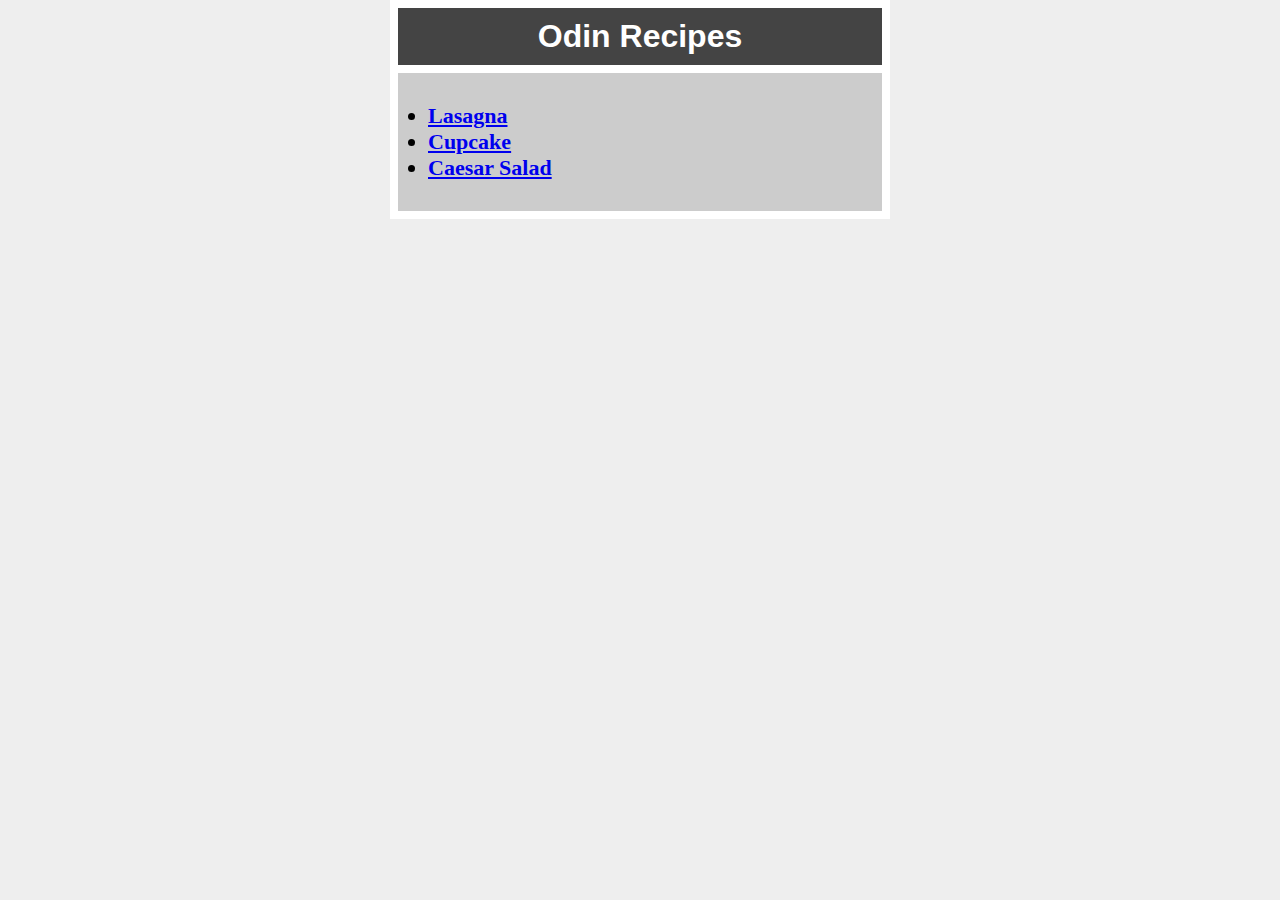
<file: index.html>
<!DOCTYPE html>
<html lang="en">
    <head>
        <meta charset="UTF-8">
        <title>Odin Recipes</title>
        <link rel="stylesheet" href="style.css">
    </head>

    <body class="main-body">
        <div class="container">
            <h1 class="main-head">Odin Recipes</h1>
            <ul class="list">
                <li><a href="./recipes/lasagna.html">Lasagna</a></li>
                <li><a href="./recipes/cupcake.html">Cupcake</a></li>
                <li><a href="./recipes/caesar-salad.html">Caesar Salad</a></li>
            </ul>
        </div>
    </body>
</html>
</file>
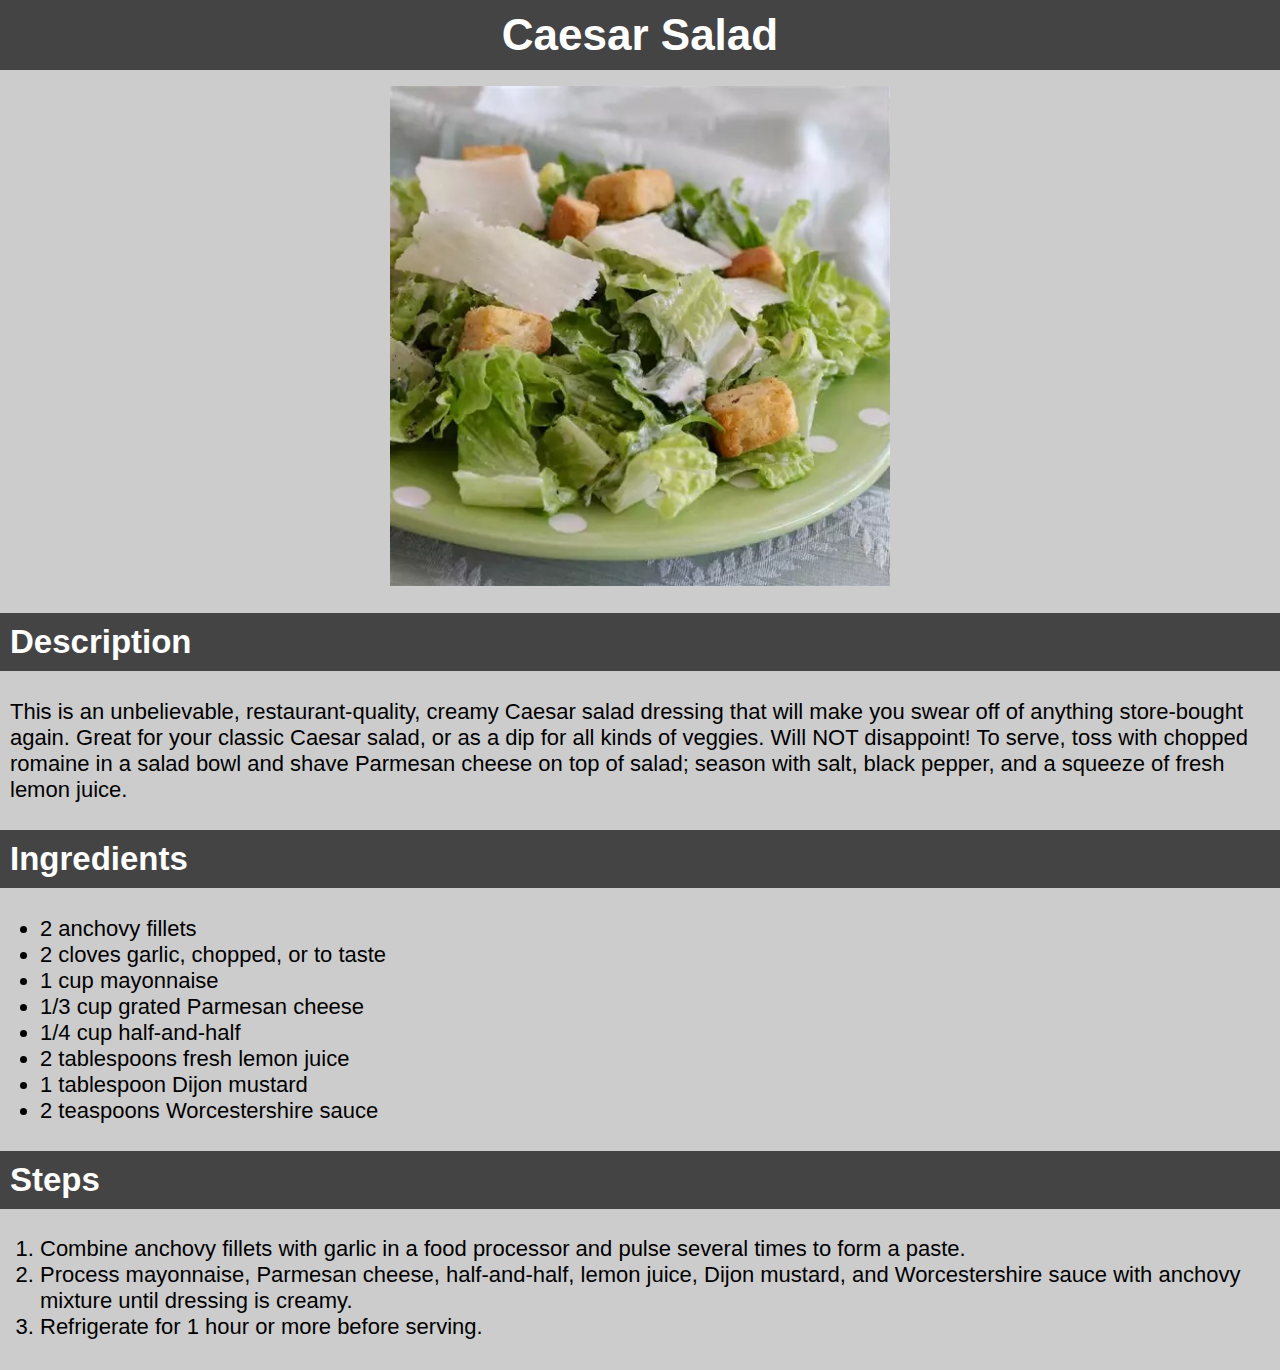
<file: recipes/caesar-salad.html>
<!DOCTYPE html>
<html lang="en">
    <head>
        <meta charset="UTF-8">
        <title>Odin Recipes: caesar salad</title>
        <link rel="stylesheet" href="../style.css">
    </head>

    <body class="General-text">
        <div class="container-recipe">
            <h1 class="main-head">Caesar Salad</h1>
            <img class="food-img" src="../img/caesar-salad.jpg" alt="A dish of caesar salad">
        
            <h2 class="other-head">Description</h2>
            <p class="description">This is an unbelievable, restaurant-quality, creamy Caesar salad dressing that will make you swear off of anything store-bought again. Great for your classic Caesar salad, or as a dip for all kinds of veggies. Will NOT disappoint! To serve, toss with chopped romaine in a salad bowl and shave Parmesan cheese on top of salad; season with salt, black pepper, and a squeeze of fresh lemon juice.</p>

            <h2 class="other-head">Ingredients</h2>
            <ul>
                <li>2 anchovy fillets</li>
                <li>2 cloves garlic, chopped, or to taste</li>
                <li>1 cup mayonnaise</li>
                <li>1/3 cup grated Parmesan cheese</li>
                <li>1/4 cup half-and-half</li>
                <li>2 tablespoons fresh lemon juice</li>
                <li>1 tablespoon Dijon mustard</li>
                <li>2 teaspoons Worcestershire sauce</li>
            </ul>

            <h2 class="other-head">Steps</h2>
            <ol>
                <li>Combine anchovy fillets with garlic in a food processor and pulse several times to form a paste.</li>
                <li>Process mayonnaise, Parmesan cheese, half-and-half, lemon juice, Dijon mustard, and Worcestershire sauce with anchovy mixture until dressing is creamy.</li>
                <li>Refrigerate for 1 hour or more before serving. </li>
            </ol>
        </div>
    </body>
</html>
</file>
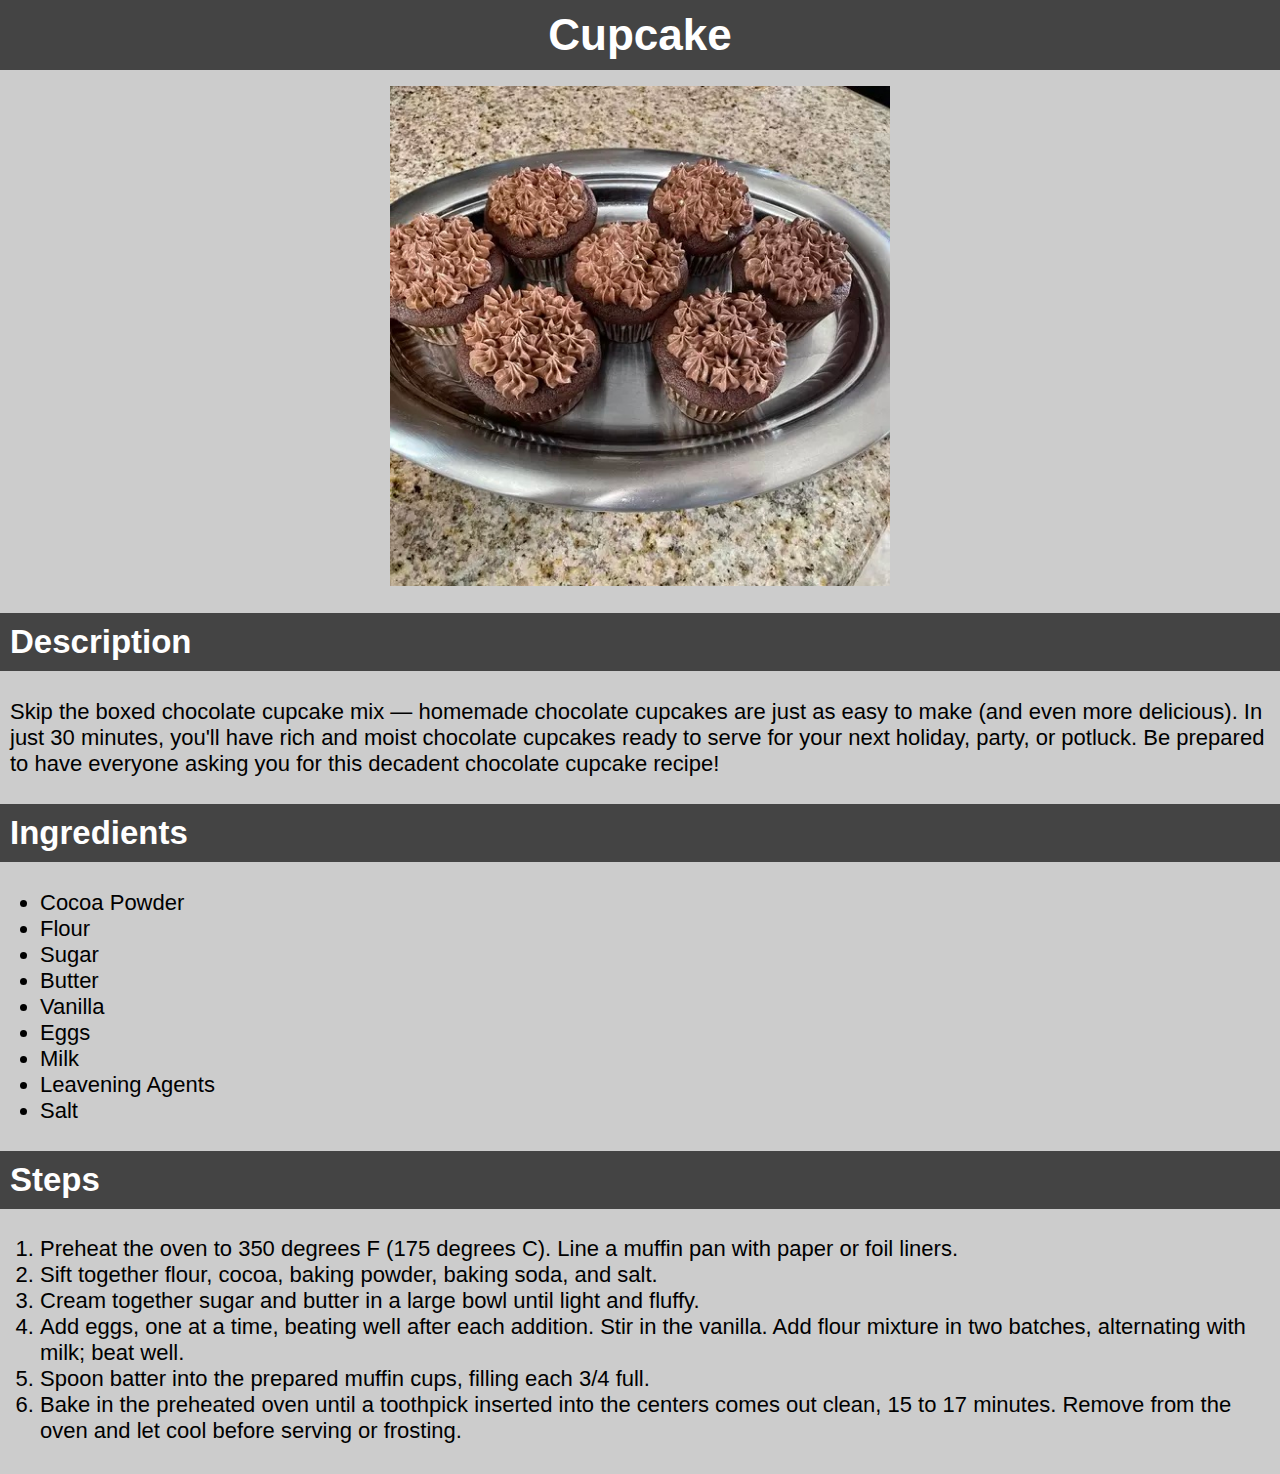
<file: recipes/cupcake.html>
<!DOCTYPE html>
<html lang="en">
    <head>
        <meta charset="UTF-8">
        <title>Odin Recipes: cupcake</title>
        <link rel="stylesheet" href="../style.css">
    </head>

    <body class="General-text">
        <div class="container-recipe">
            <h1 class="main-head">Cupcake</h1>
            <img class="food-img" src="../img/cupcake.jpg" alt="A dish of cupcakes">

            <h2 class="other-head">Description</h2>
            <p class="description"> Skip the boxed chocolate cupcake mix — homemade chocolate cupcakes are just as easy to make (and even more delicious). In just 30 minutes, you'll have rich and moist chocolate cupcakes ready to serve for your next holiday, party, or potluck. Be prepared to have everyone asking you for this decadent chocolate cupcake recipe!</p>

            <h2 class="other-head">Ingredients</h2>
            <ul>
                <li>Cocoa Powder</li>
                <li>Flour</li>
                <li>Sugar</li>
                <li>Butter</li>
                <li>Vanilla</li>
                <li>Eggs</li>
                <li>Milk</li>
                <li>Leavening Agents</li>
                <li>Salt</li>
            </ul>

            <h2 class="other-head">Steps</h2>
            <ol>
                <li>Preheat the oven to 350 degrees F (175 degrees C). Line a muffin pan with paper or foil liners.</li>
                <li>Sift together flour, cocoa, baking powder, baking soda, and salt.</li>
                <li>Cream together sugar and butter in a large bowl until light and fluffy.</li>
                <li>Add eggs, one at a time, beating well after each addition. Stir in the vanilla. Add flour mixture in two batches, alternating with milk; beat well.</li>
                <li>Spoon batter into the prepared muffin cups, filling each 3/4 full. </li>
                <li>Bake in the preheated oven until a toothpick inserted into the centers comes out clean, 15 to 17 minutes. Remove from the oven and let cool before serving or frosting.</li>
            </ol>
        </div>
    </body>
</html>
</file>
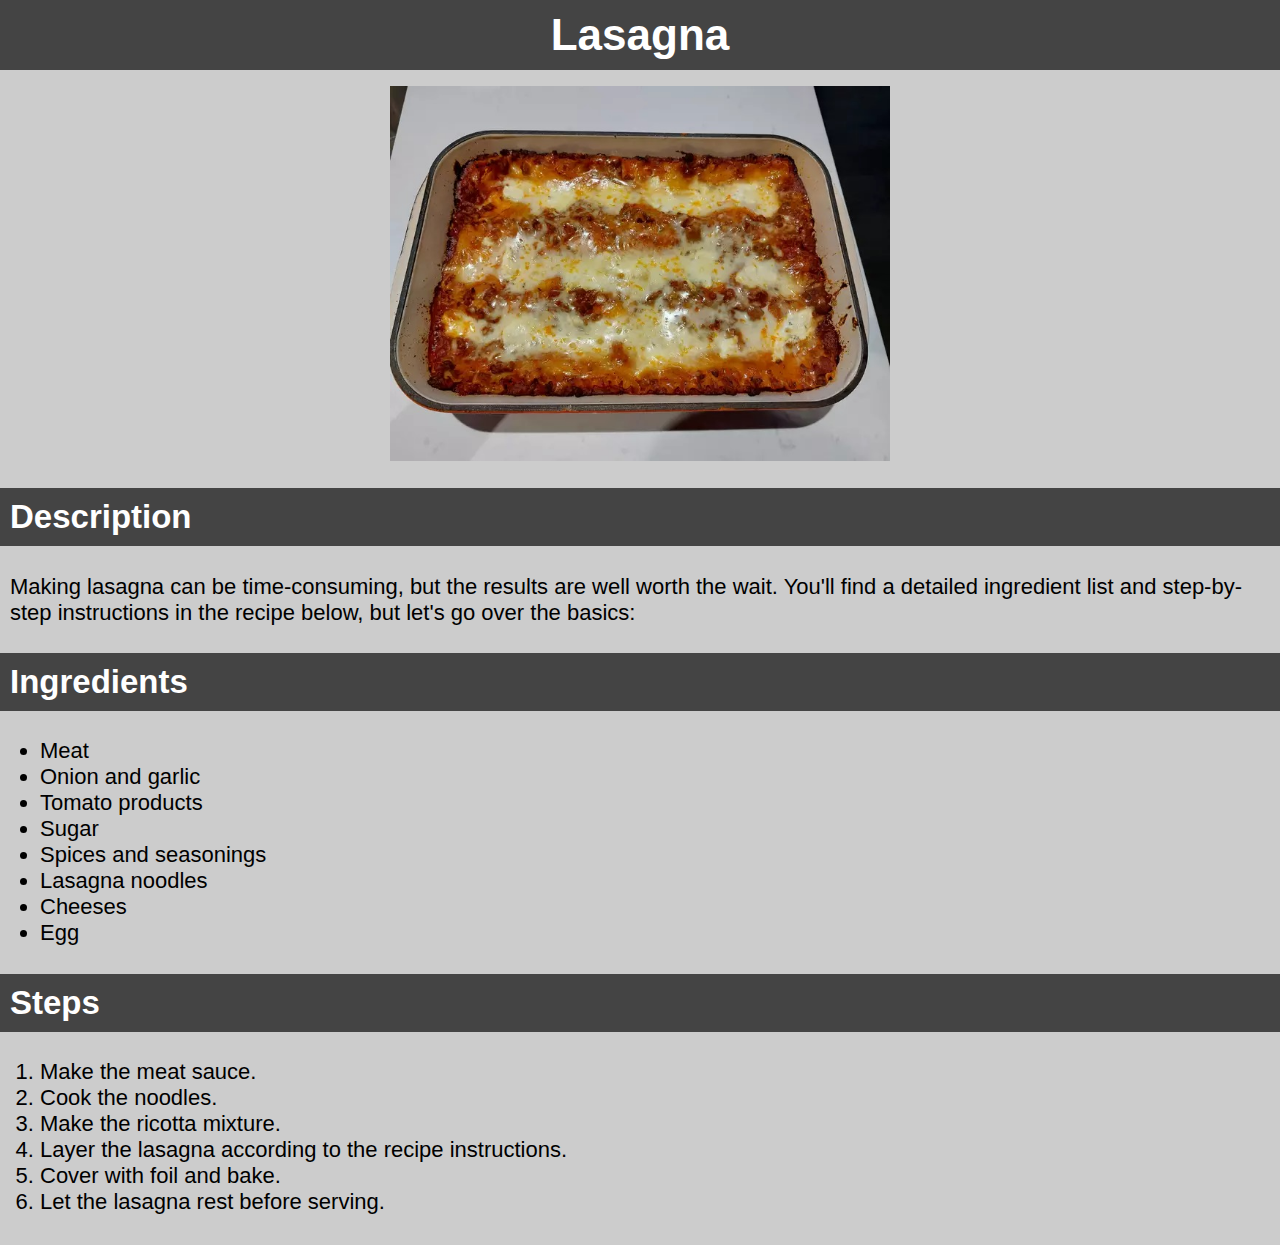
<file: recipes/lasagna.html>
<!DOCTYPE html>
<html lang="en">
    <head>
        <meta charset="UTF-8">
        <title>Odin Recipes: lasagna</title>
        <link rel="stylesheet" href="../style.css">
    </head>

    <body class="General-text">
        <div class="container-recipe">
            <h1 class="main-head">Lasagna</h1>
            <img class="food-img" src="../img/lasagna.jpg" alt="A dish of lasagna">

            <h2 class="other-head">Description</h2>
            <p class="description"> Making lasagna can be time-consuming, but the results are well worth the wait. You'll find a detailed ingredient list and step-by-step instructions in the recipe below, but let's go over the basics: </p>

            <h2 class="other-head">Ingredients</h2>
            <ul>
                <li>Meat</li>
                <li>Onion and garlic</li>
                <li>Tomato products</li>
                <li>Sugar</li>
                <li>Spices and seasonings</li>
                <li>Lasagna noodles</li>
                <li>Cheeses</li>
                <li>Egg</li>
            </ul>

            <h2 class="other-head">Steps</h2>
            <ol>
                <li>Make the meat sauce.</li>
                <li>Cook the noodles.</li>
                <li>Make the ricotta mixture.</li>
                <li>Layer the lasagna according to the recipe instructions.</li>
                <li>Cover with foil and bake.</li>
                <li>Let the lasagna rest before serving.</li>
            </ol>
        </div>
    </body>
</html>
</file>
<file: style.css>
.main-head {
    text-align: center;
    margin: 0;
}

.list {
    font-weight: bold;
    font-size: 22px;
    background-color: #cccccc;
    padding: 30px;
    margin: 8px 0 0 0;
}

.main-head, .other-head {
    background-color: #444444;
    color: white;
    font-family: "Helvetica", "Georgia", "Arial", sans-serif;
    padding: 10px;
}

.food-img {
    max-width: 500px;
    height: auto;
    display: block;
    margin:16px auto;
}

.General-text {
    font-size: 22px;
    font-family: "Lucida Grande", "Verdana", "Georgia", "Arial", sans-serif;
    max-width: 1500px;
    margin: 0 auto;
    background-color: #eee;
}

.main-body {
    max-width: 500px;
    margin: 0 auto;
    background-color: #eee;
}

.container {
    background-color: white;
    padding: 8px;
}

.container-recipe {
    background-color: #cccccc;
    padding-bottom: 8px;
}

.description{
    padding: 0 10px;
}
</file>
